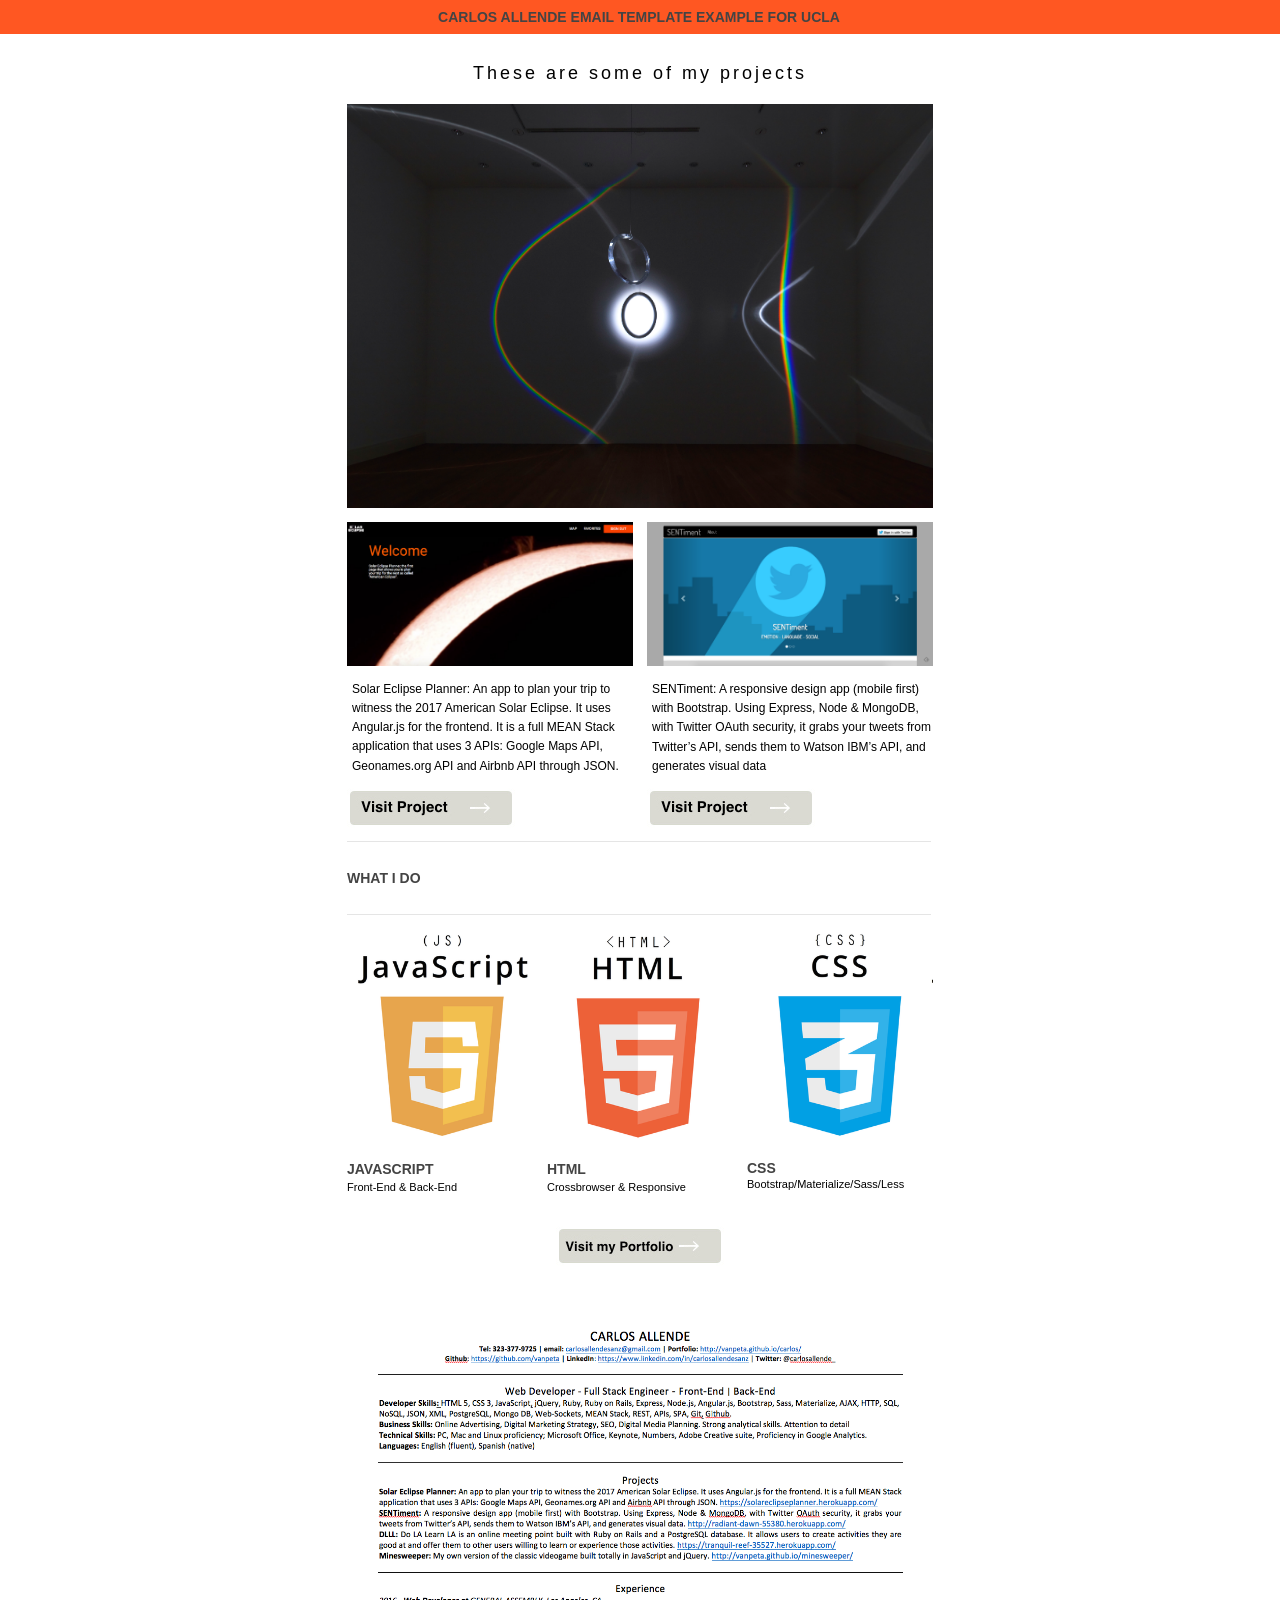
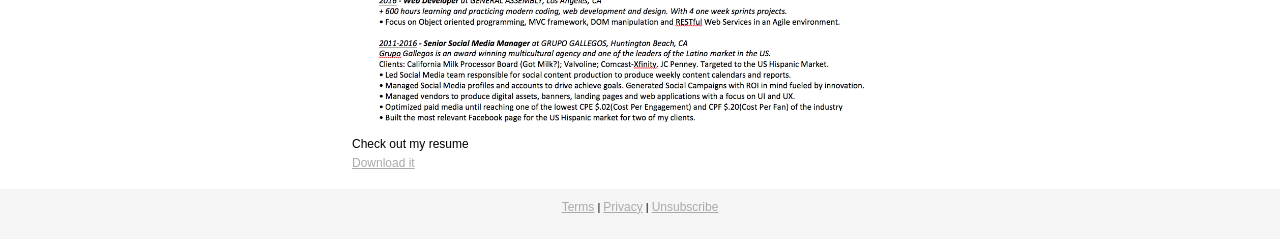
<file: index.html>
<html>
  <head>
    <meta name="viewport" content="width=device-width"/>
    <meta http-equiv="Content-Type" content="text/html; charset=UTF-8"/>
    <title>Carlos Allende email template for UCLA </title>
    <link rel="stylesheet" type="text/css" href="email.css"/>
  </head>
  <body bgcolor="#FFFFFF" topmargin="0" leftmargin="0" marginheight="0" marginwidth="0">
    <img editable="true" />
  <! -- HEADER -->
    <table class="head-wrap" bgcolor="#ff5722">
      <tr>
      	<td class="header container">
      		<div class="content">
      			<table bgcolor="#ff5722" class="">
      			<tr>
      				<td align="center">
      					<h6 class="collapse">Carlos Allende email template example for UCLA</h6>
      				</td>
      			</tr>
      			</table>
      		</div>
      	</td>
      	<td>
      	</td>
      </tr>
    </table>
  <! -- BODY -->
    <table class="body-wrap">
      <tr>
      	<td class="container" bgcolor="#FFFFFF">
      		<!-- content -->
      		<div class="content">
      			<table class="social" width="100%">
      			<tr>
      				<td align="center">
      					<h1>These are some of my projects</h1>
      					<img src="bg.png"/>
      				</td>
      			</tr>
      			</table>
      		</div>
      		<!-- COLUMN WRAP -->
      		<div class="column-wrap">
      			<div class="column">
      				<table bgcolor="" class="social" width="100%">
      				<tr>
      					<td>
      						<p>
      							<img src="solar-eclipse-planner.png"/>
      						</p>
      					</td>
      				</tr>
      				<tr>
      					<td>
      						<table align="left" width="100%">
      						<tr>
      							<p class="text">
      								Solar Eclipse Planner: An app to plan your trip to witness the 2017 American Solar Eclipse. It uses Angular.js for the frontend. It is a full MEAN Stack application that uses 3 APIs: Google Maps API, Geonames.org API and Airbnb API through JSON.
      							</p>
      							<p class="bt">
      								<a href="https://solareclipseplanner.herokuapp.com/#/"><img src="btn_visit.jpg"/></a>
      							</p>
      						</tr>
      						</table>
      					</td>
      				</tr>
      				</table>
      			</div>
      			<div class="column">
      				<table bgcolor="" class="social" width="100%">
      				<tr>
      					<td>
      						<p>
      							<img src="sentiment.png"/>
      						</p>
      					</td>
      				</tr>
      				<tr>
      					<td>
      						<table align="left" width="100%">
      						<tr>
      							<p class="text">
      								SENTiment: A responsive design app (mobile first) with Bootstrap. Using Express, Node & MongoDB, with Twitter OAuth security, it grabs your tweets from Twitter’s API, sends them to Watson IBM’s API, and generates visual data
      							</p>
      							<p class="bt">
      								<a href="http://radiant-dawn-55380.herokuapp.com/"><img src="btn_visit.jpg"/></a>
      							</p>
      						</tr>
      						</table>
      					</td>
      				</tr>
      				</table>
      			</div>
      			<div class="content">
      				<!-- Line -->
      				<table width="18" height="81">
      				<td>
      					<table border="0" cellspacing="0" cellpadding="0">
      					<tr>
      						<td width="1150" style="border-bottom: 1px solid #e5e5e5;">
      						</td>
      					</tr>
      					<tr>
      						<td>
      						</td>
      					</tr>
      					</table>
      				</td>
      				<!-- DIVIDER TITLE -->
      				<td align="center" valign="middle">
      					<tr>
      						<td height="0" border="5px" cellspacing="0" cellpadding="0">
      							<h6>WHAT I DO</h6>
      						</td>
      					</tr>
      				</td>
      				<td>
      					<table border="0" cellspacing="0" cellpadding="0">
      					<tr>
      						<td width="1150" style="border-bottom: 1px solid #e5e5e5;">
      						</td>
      					</tr>
      					<tr>
      						<td>
      						</td>
      					</tr>
      					</table>
      				</td>
      				</table>
      			</div>

      			<div class="prod">
      				<table bgcolor="" class="social" width="100%">
      				<tr>
      					<td>
      						<p>
      							<img src="js.png"/>
      						</p>
      					</td>
      				</tr>
      				<tr>
      					<td>
      						<table align="left" width="100%">

      								<p>
      									<h6>JavaScript</h6>
      								</p>
      								<p>
      									Front-End & Back-End
      								</p>

      						</table>
      					</td>
      				</tr>
      				</table>
      			</div>
      			<div class="prod">
      				<table bgcolor="" class="social" width="100%">
      				<tr>
      					<td>
      						<p>
      							<img src="html.png"/>
      						</p>
      					</td>
      				</tr>
      				<tr>
      					<td>
      						<table align="left" width="100%">

      								<p>
      									<h6>HTML</h6>
      								</p>
      								<p>
      									Crossbrowser & Responsive
      								</p>

      						</table>
      					</td>
      				</tr>
      				</table>
      			</div>
      			<div class="prod">
      				<table bgcolor="" class="social" width="100%">
      				<tr>
      					<td>
      						<p>
      							<img src="css.png"/>
      						</p>
      					</td>
      				</tr>
      				<tr>
      					<td>
      						<table align="left" width="100%">


      									<h6>CSS</h6>

      								<p>
      									Bootstrap/Materialize/Sass/Less
      								</p>

      						</table>
      					</td>
      				</tr>
      				</table>
      			</div>

      			<div class="content">
      				<table align="center" width="100%">
      				<tr>
      					<td align="center">
      						<br><a href="http://vanpeta.github.io/carlos/"><img src="btn_portfolio.jpg"/></a>
      					</p>
      				</td>
      			</tr>
      			</table>
      			<br>
      		</div>

      		<div class="content">
      			<table>
        			<tr>
        				<td align="center">
        					<p>
        						<img src="resume.png"/>
        					</p>
        					<p class="left">
        						Check out my resume<br>
        						<a href="https://www.dropbox.com/s/texj2kufq7i4sju/Carlos%20Allende-Resume.docx?dl=0">Download it</a>
        					</p>
        				</td>
        			</tr>
      			</table>
      		</div>
      		<div class="clear">
      		</div>
      	</div>
      </td>
      </tr>
    </table>
  <!-- FOOTER -->
  <table class="footer-wrap">
    <tr>
      <td class="container">
      	<!-- content -->
      	<div class="content">
      		<table>
      		<tr>
      			<td align="center">
      				<p>
      					<a href="#">Terms</a> | <a href="#">Privacy</a> | <a href="#">Unsubscribe</a>
      				</p>
      			</td>
      		</tr>
      		</table>
      	</div>
      </td>
    </tr>
  </table>

  </body>
</html>
</file>
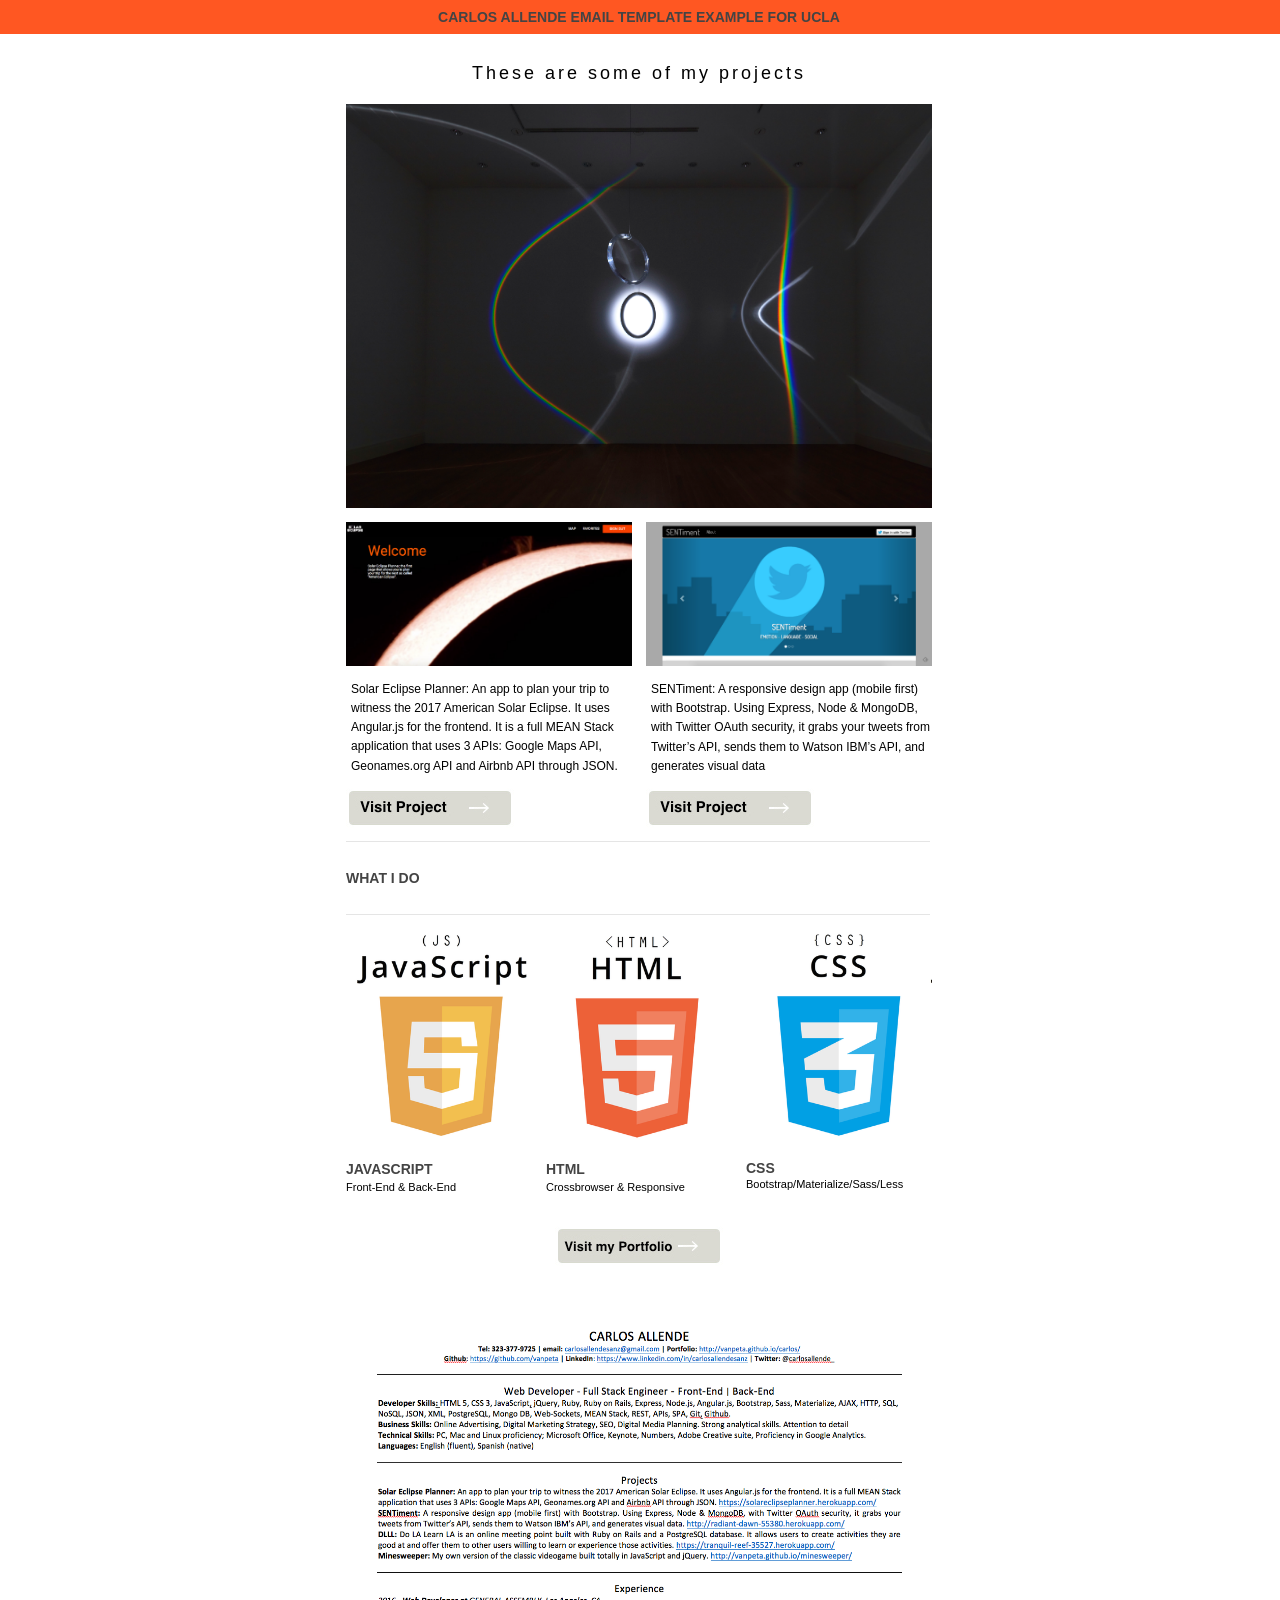
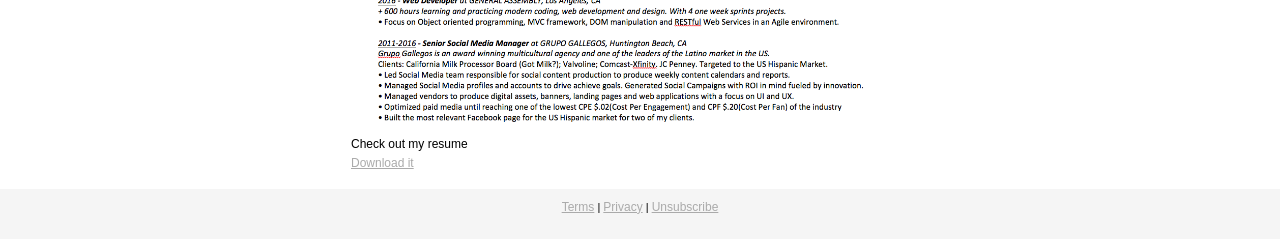
<file: email.html>
<html>
<head>
  <meta name="viewport" content="width=device-width"/>
  <meta http-equiv="Content-Type" content="text/html; charset=UTF-8"/>
  <title>Carlos Allende email template for UCLA </title>
  <link rel="stylesheet" type="text/css" href="email.css"/>
</head>
<body bgcolor="#FFFFFF" topmargin="0" leftmargin="0" marginheight="0" marginwidth="0">
  <img editable="true" />
<! -- HEADER -->
  <table class="head-wrap" bgcolor="#ff5722">
    <tr>
    	<td class="header container">
    		<div class="content">
    			<table bgcolor="#ff5722" class="">
    			<tr>
    				<td align="center">
    					<h6 class="collapse">Carlos Allende email template example for UCLA</h6>
    				</td>
    			</tr>
    			</table>
    		</div>
    	</td>
    	<td>
    	</td>
    </tr>
  </table>
<! -- BODY -->
  <table class="body-wrap">
    <tr>
    	<td class="container" bgcolor="#FFFFFF">
    		<!-- content -->
    		<div class="content">
    			<table class="social" width="100%">
    			<tr>
    				<td align="center">
    					<h1>These are some of my projects</h1>
    					<img src="bg.png"/>
    				</td>
    			</tr>
    			</table>
    		</div>
    		<!-- COLUMN WRAP -->
    		<div class="column-wrap">
    			<div class="column">
    				<table bgcolor="" class="social" width="100%">
    				<tr>
    					<td>
    						<p>
    							<img src="solar-eclipse-planner.png"/>
    						</p>
    					</td>
    				</tr>
    				<tr>
    					<td>
    						<table align="left" width="100%">
    						<tr>
    							<p class="text">
    								Solar Eclipse Planner: An app to plan your trip to witness the 2017 American Solar Eclipse. It uses Angular.js for the frontend. It is a full MEAN Stack application that uses 3 APIs: Google Maps API, Geonames.org API and Airbnb API through JSON.
    							</p>
    							<p class="bt">
    								<a href="https://solareclipseplanner.herokuapp.com/#/"><img src="btn_visit.jpg"/></a>
    							</p>
    						</tr>
    						</table>
    					</td>
    				</tr>
    				</table>
    			</div>
    			<div class="column">
    				<table bgcolor="" class="social" width="100%">
    				<tr>
    					<td>
    						<p>
    							<img src="sentiment.png"/>
    						</p>
    					</td>
    				</tr>
    				<tr>
    					<td>
    						<table align="left" width="100%">
    						<tr>
    							<p class="text">
    								SENTiment: A responsive design app (mobile first) with Bootstrap. Using Express, Node & MongoDB, with Twitter OAuth security, it grabs your tweets from Twitter’s API, sends them to Watson IBM’s API, and generates visual data
    							</p>
    							<p class="bt">
    								<a href="http://radiant-dawn-55380.herokuapp.com/"><img src="btn_visit.jpg"/></a>
    							</p>
    						</tr>
    						</table>
    					</td>
    				</tr>
    				</table>
    			</div>
    			<div class="content">
    				<!-- Line -->
    				<table width="18" height="81">
    				<td>
    					<table border="0" cellspacing="0" cellpadding="0">
    					<tr>
    						<td width="1150" style="border-bottom: 1px solid #e5e5e5;">
    						</td>
    					</tr>
    					<tr>
    						<td>
    						</td>
    					</tr>
    					</table>
    				</td>
    				<!-- DIVIDER TITLE -->
    				<td align="center" valign="middle">
    					<tr>
    						<td height="0" border="5px" cellspacing="0" cellpadding="0">
    							<h6>WHAT I DO</h6>
    						</td>
    					</tr>
    				</td>
    				<td>
    					<table border="0" cellspacing="0" cellpadding="0">
    					<tr>
    						<td width="1150" style="border-bottom: 1px solid #e5e5e5;">
    						</td>
    					</tr>
    					<tr>
    						<td>
    						</td>
    					</tr>
    					</table>
    				</td>
    				</table>
    			</div>

    			<div class="prod">
    				<table bgcolor="" class="social" width="100%">
    				<tr>
    					<td>
    						<p>
    							<img src="js.png"/>
    						</p>
    					</td>
    				</tr>
    				<tr>
    					<td>
    						<table align="left" width="100%">

    								<p>
    									<h6>JavaScript</h6>
    								</p>
    								<p>
    									Front-End & Back-End
    								</p>

    						</table>
    					</td>
    				</tr>
    				</table>
    			</div>
    			<div class="prod">
    				<table bgcolor="" class="social" width="100%">
    				<tr>
    					<td>
    						<p>
    							<img src="html.png"/>
    						</p>
    					</td>
    				</tr>
    				<tr>
    					<td>
    						<table align="left" width="100%">

    								<p>
    									<h6>HTML</h6>
    								</p>
    								<p>
    									Crossbrowser & Responsive
    								</p>

    						</table>
    					</td>
    				</tr>
    				</table>
    			</div>
    			<div class="prod">
    				<table bgcolor="" class="social" width="100%">
    				<tr>
    					<td>
    						<p>
    							<img src="css.png"/>
    						</p>
    					</td>
    				</tr>
    				<tr>
    					<td>
    						<table align="left" width="100%">


    									<h6>CSS</h6>

    								<p>
    									Bootstrap/Materialize/Sass/Less
    								</p>

    						</table>
    					</td>
    				</tr>
    				</table>
    			</div>

    			<div class="content">
    				<table align="center" width="100%">
    				<tr>
    					<td align="center">
    						<br><a href="http://vanpeta.github.io/carlos/"><img src="btn_portfolio.jpg"/></a>
    					</p>
    				</td>
    			</tr>
    			</table>
    			<br>
    		</div>

    		<div class="content">
    			<table>
    			<tr>
    				<td align="center">
    					<p>
    						<img src="resume.png"/>
    					</p>
    					<!-- /hero -->
    					<!-- Callout Panel -->
    					<p class="left">
    						Check out my resume<br>
    						<a href="https://www.dropbox.com/s/texj2kufq7i4sju/Carlos%20Allende-Resume.docx?dl=0">Download it</a>
    					</p>
    					<!-- /Callout Panel -->
    				</td>
    			</tr>
    			</table>
    		</div>
    		<div class="clear">
    		</div>
    	</div>
    </td>
    <td>
    </td>
    </tr>
  </table>
<!-- FOOTER -->
<table class="footer-wrap">
<tr>
<td>
</td>
<td class="container">
	<!-- content -->
	<div class="content">
		<table>
		<tr>
			<td align="center">
				<p>
					<a href="#">Terms</a> | <a href="#">Privacy</a> | <a href="#">Unsubscribe</a>
				</p>
			</td>
		</tr>
		</table>
	</div>
	<!-- /content -->
</td>
<td>
</td>
</tr>
</table>
<!-- /FOOTER -->
</body>
</html>
</file>
<file: email.css>
/* ------------------------------------- 		GLOBAL ------------------------------------- */
* {
  margin:0;
	padding:0;
}
* {
	font-family:'Helvetica Neue',Helvetica,Arial,sans-serif;
}
img {
		max-width:100%;
}
.collapse {
	padding-right:15px;
	padding:0;
}
body {
	-webkit-font-smoothing:antialiased;
		-webkit-text-size-adjust:none;
		width:100%!important;
		height: 100%;
}
/* ------------------------------------- 		ELEMENTS ------------------------------------- */
a {
	color:#aaaaaa;
	font-size:12px;
}
.bt {
	padding-top:10px;
}
p.callout {
	padding:9px;
	font-size:12px;
}
p.text {
	padding-left:5px;
	font-size:12px;
}
p.left {
	padding:5px;
	font-size:12px;
	text-align:left;
}
.prod {
	margin:0;
	padding:0;
	color:#aaaaaa;
}
.callout a {
	font-weight:bold;
	color: #aaaaaa;
}
/* ------------------------------------- 		HEADER ------------------------------------- */
table.head-wrap {
	width:100%;
}
.header.container table td.logo {
	padding:15px;
}
.header.container table td.label {
	padding:15px;
	padding-left: 0px;
}
/* ------------------------------------- 		BODY ------------------------------------- */
table.body-wrap {
	width: 100%;
}
/* ------------------------------------- FOOTER------------------------------------- */
table.footer-wrap {
	width:100%;
    background-color: #f5f5f5;
    height: 50px;
}
table.footer-wrap2 {
	width: 100%;
}
}
/* ------------------------------------- 		TYPOGRAPHY ------------------------------------- */
h1,h2,h3,h4,h5,h6 {
font-family:"Helvetica Neue",Helvetica,Arial,"Lucida Grande",sans-serif;
line-height:1.1;
margin-bottom:5px;
color:#000;
}
h1 small,h2 small,h3 small,h4 small,h5 small,h6 small {
font-size:60%;
color:#6f6f6f;
line-height:0;
text-transform:none;
}
h1 {
font-weight:200;
font-size:18px;
padding:20px;
letter-spacing:3px;
font-weight:300;
}
h2 {
font-weight:200;
font-size:37px;
}
h3 {
font-weight:500;
font-size:27px;
}
h4 {
font-weight:500;
font-size:23px;
}
h5 {
font-weight:900;
font-size:13px;
color:#c2a67e;
}
h6 {
font-weight:900;
font-size:14px;
text-transform:uppercase;
color:#444;

}
h7 {
font-weight:900;
font-size:14px;
text-transform:uppercase;
color:#444;
padding:5px;
}
.collapse {
margin:0!important;
}
p,ul {
	margin-bottom:2px;
	font-weight:normal;
	font-size:11px;
	line-height:1.6;
}
p.lead {
font-size:13px;
}
p.last {
margin-bottom:0px;
}
ul li {
margin-left:5px;
list-style-position: inside;
}
/* -----------------		RESPONSIVENESS	 --------------------------- */
/* Set a max-width,and make it display as block so it will automatically stretch to that width,but will also shrink down on a phone or something */
.container {
display:block!important;
max-width:600px!important;
margin:0 auto!important;
/* makes it centered */
clear:both!important;
}
/* This should also be a block element,so that it will fill 100% of the .container */
.content {
padding:5px;
max-width:600px;
margin:0 auto;
display: block;
}

/* Let's make sure tables in the content area are 100% wide */
.content table {
width: 100%;
}
/* Odds and ends */
.column {
width:300px;
float:left;
}
.column tr td {
padding:5px;
}
.column-wrap {
	padding:0!important;
	margin:0 auto;
	max-width:600px!important;
}
.column table {
width:100%;
}
.social .column {
width:280px;
min-width:279px;
float:left;
}
.column3 {
width:300px;
float:left;
}
.column3 tr td {
padding:1px;
}
.column3-wrap {
	padding:0!important;
	margin:0 auto;
	max-width:600px!important;
}
.column3 table {
width:100%;
}
.column2 {
width:240px;
	float:left;
}
.column2 tr td {
padding:5px;
}
.column2-wrap {
	padding:0!important;
	margin:0 auto;
	max-width:600px!important;
}
.column2 table {
width:100%;
}
.social .column {
width:280px;
min-width:279px;
float: left;
}
/* Odds and ends */
.prod {
width:200px;
float:left;
}
.prod tr td {
padding:5px;
}
.prod-wrap {
	padding:0!important;
	margin:0 auto;
	max-width:600px!important;
}
.prod table {
width:100%;
}
.prod .column {
width:200px;
min-width:200px;
float: left;
}
/* Be sure to place a .clear element after each set of columns,just to be safe */
.clear {
display:block;
clear: both;
}
/* ------------------------------------------- 		PHONE		For clients that support media queries.		Nothing fancy. -------------------------------------------- */
@media only screen and (max-width:600px) {
	a[class="btn"] {
	display:block!important;
	margin-bottom:10px!important;
	background-image:none!important;
	margin-right:0!important;
}
div[class="column"] {
	width:auto!important;
	float:none!important;
}
div[class="column2"] {
	width:auto!important;
	float:none!important;
}
div[class="column3"] {
	width:auto!important;
	float:none!important;
}
table[class="top"] {
	width:auto!important;
	float:none!important;
}
.prod {
	width:150px;
	float:left;
}
		table.social div[class="column"] {
		width: auto!important;
}
}
</file>
